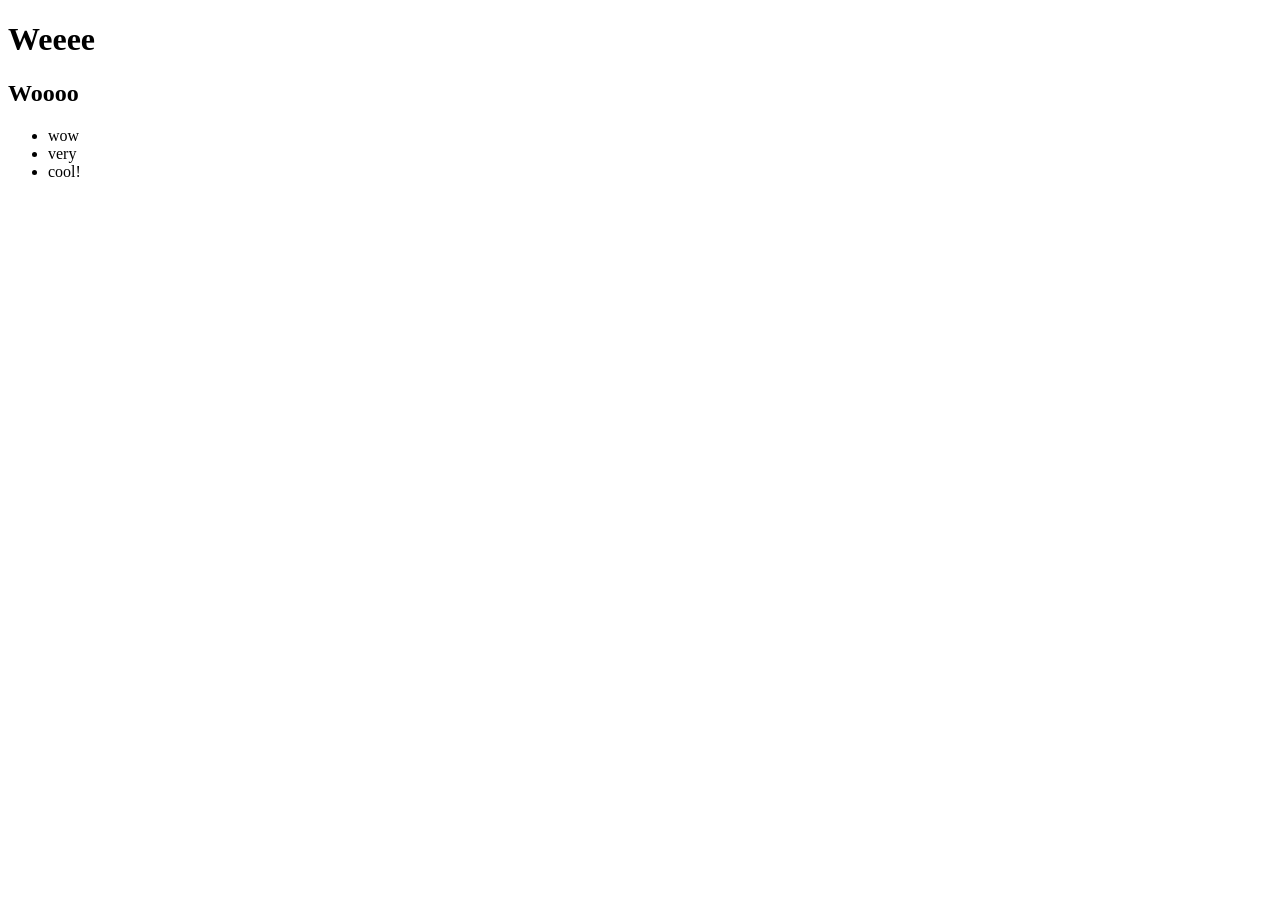
<file: src/html/index.html>
<!DOCTYPE html>
<html lang="en">
<head>
    <meta charset="UTF-8">
    <meta name="viewport" content="width=device-width, initial-scale=1.0">
    <title>Esp32</title>
</head>
<body>
    <h1>Weeee</h1>
    <h2>Woooo</h2>
    <ul>
        <li>wow</li>
        <li>very</li>
        <li>cool!</li>
    </ul>
</body>
</html>
</file>
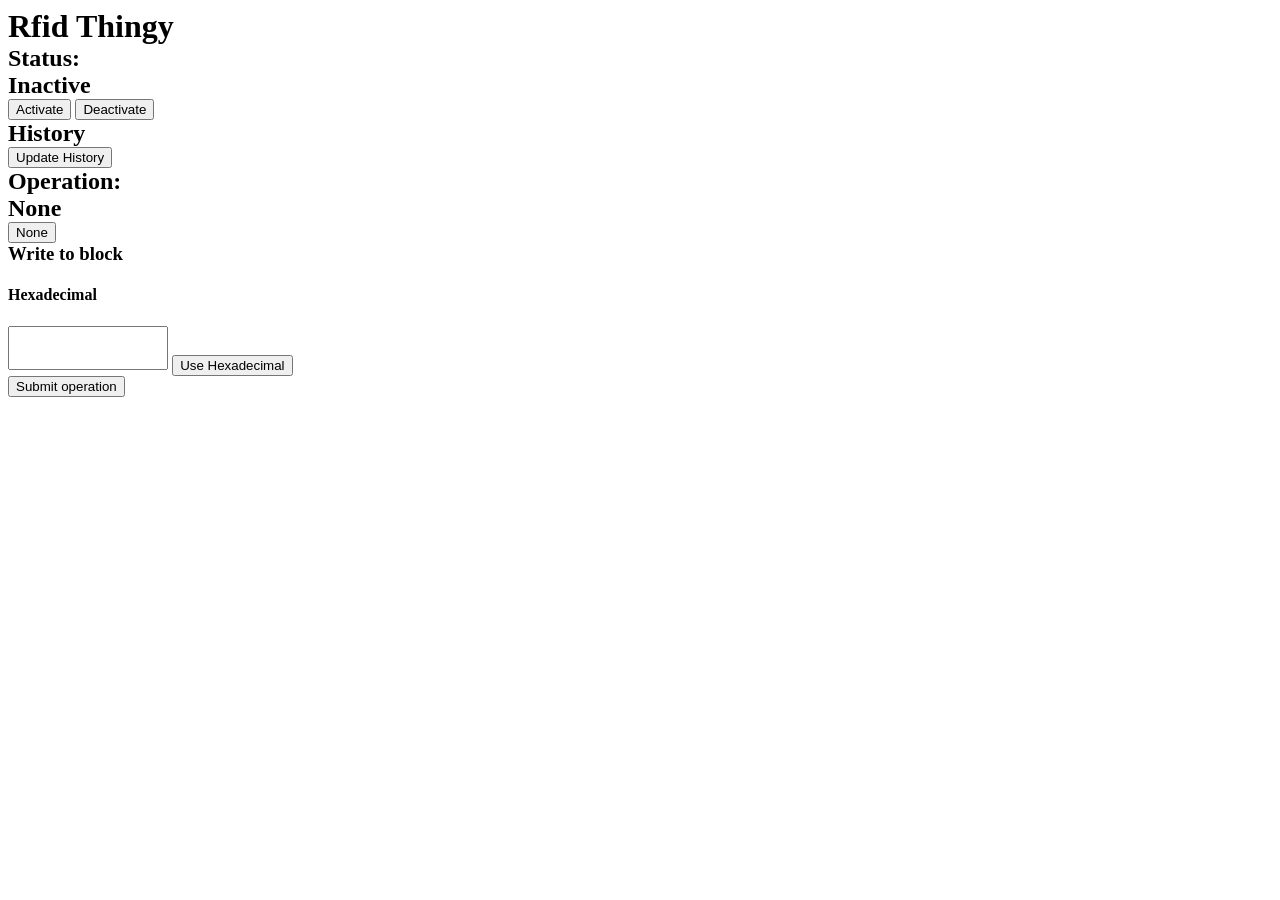
<file: src/website/index.html>
<!DOCTYPE html>
<html lang="en">

<head>
    <meta charset="UTF-8">
    <meta name="viewport" content="width=device-width, initial-scale=1.0">
    <link rel="stylesheet" href="css/style.css">
    <title>Esp32</title>
</head>

<body>
    <h1>Rfid Thingy</h1>
    <h2>Status: <div id="status">Inactive</div>
    </h2>
    <button id="activate">Activate</button>
    <button id="deactivate">Deactivate</button>
    <h2>History</h2>
    <button id="update_history">Update History</button>
    <div id="history_list">

    </div>
    <h2>Operation: <div>None</div>
    </h2>
    <div>
        <button>None</button>
    </div>

    <div class="block">
        <h3>Write to block</h3>
        <div>
            <h4>Hexadecimal</h4>
            <textarea cols="16" class="hex_code" name="hex_code" maxlength="16"></textarea>
            <button>Use Hexadecimal</button>
        </div>

        <button>Submit operation</button>
    </div>

    <script src="js/main.js"></script>
</body>

</html>
</file>
<file: src/website/css/style.css>
p,
h1,
h2,
h3 {
    margin: 0px;
    padding: 0px;
}

textarea {
    width: 16ch;
    word-wrap: break-word;
    resize: none;
    font-size: 1rem;
    overflow: auto;
}

.card textarea {
    width: 64ch;
}

.history_item {
    background-color: slategray;
    padding: 25px;
    border-radius: 5px;

    display: grid;
    grid-template-columns: 1fr 1fr;
    grid-template-rows: auto auto;

    margin: 5px;
}

.history_item h3 {
    font-size: 2rem;
}

.history_item p {
    grid-column-start: 1;
    grid-column-end: 3;

    font-size: 1.25rem;
}

.history_item time {
    text-align: end;
    font-style: italic;
    font-size: 1.25rem;

    align-self: center;
}
</file>
